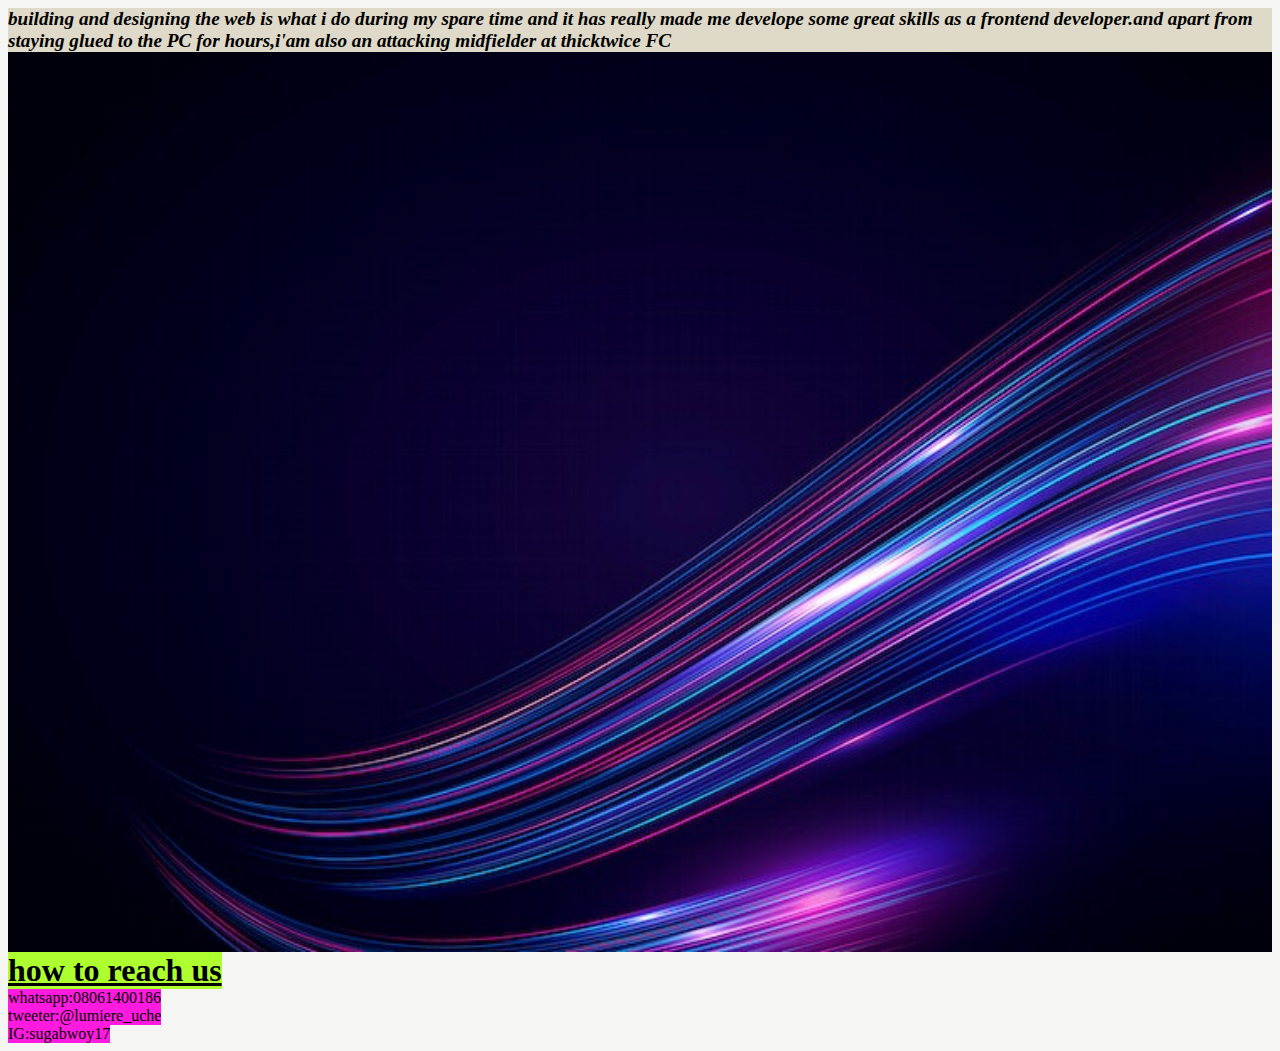
<file: contacts.html>
<!-- Contacts Page -->
<!DOCTYPE html>
<html lang="en">
<head>
    <meta charset="UTF-8">
    <meta name="viewport" content="width=device-width, initial-scale=1.0">
    <title>contacts</title>
    <link rel="stylesheet" href="./style.css">
</head>
<body>
    <p>building and designing the web is what i do during my spare time and it has really made me develope some great skills as a frontend developer.and apart from staying glued to the PC for hours,i'am also an attacking midfielder at thicktwice FC</p>

    <div class="background-image"></div>

    <style>
        
         *{
            margin: 0;
            padding: 0;
         }
    
    
    
            .background-image {
                background-image: url(./background.jpg);
                background-size: cover;
                background-repeat: no-repeat;
                height: 100vh;
                width: 100%;
            }
        </style>


    <h1>how to reach us</h1>
    <dd>whatsapp:08061400186</dd>
    <dd>tweeter:@lumiere_uche</dd>
    <dd>IG:sugabwoy17</dd>


</body>
</html>
</file>
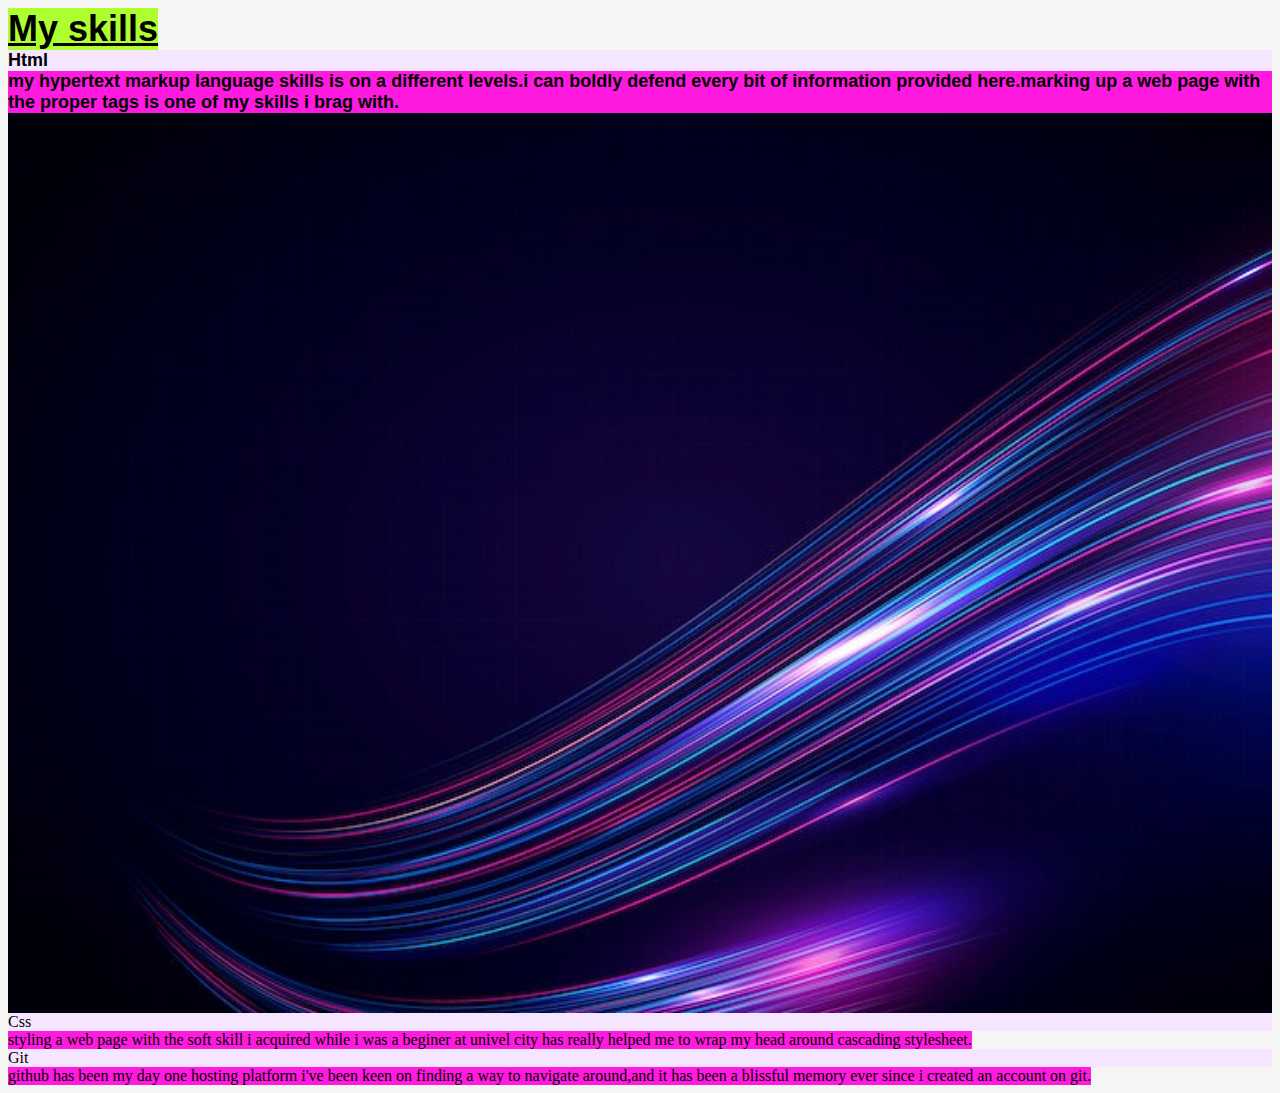
<file: skills.html>
<!-- Skills Page -->
<!DOCTYPE html>
<html lang="en">
<head>
    <meta charset="UTF-8">
    <meta name="viewport" content="width=device-width, initial-scale=1.0">
    <title>my skills</title>
    <link rel="stylesheet" href="./style.css">
</head>
<body>

    <section class="one" >
         <h1>
        <ul>My skills</h1>
            <li>Html</li>
            <dd>my hypertext markup language skills is on a different levels.i can boldly defend every bit of information provided here.marking up a web page with the proper tags is one of  my skills i brag with.</dd>
 </section>
     


 <div class="background-image"></div>

 <style>
     
      *{
         margin: 0;
         padding: 0;
      }
 
 
 
         .background-image {
             background-image: url(./background.jpg);
             background-size: cover;
             background-repeat: no-repeat;
             height: 100vh;
             width: 100%;
         }
     </style>
          <li>Css</li>
          <dd>styling a web page with the soft skill i acquired while i was a beginer at univel city has really helped me to wrap my head around cascading stylesheet.</dd>

        <li>Git</li>
        <dd>github has been my day one hosting platform i've been keen on finding a way to navigate around,and it has been a blissful memory ever since i created an account on git.</dd>
        </ul>
    
</body>
</html>
</file>
<file: style.css>
body{
    background-color: #f5f5f3;
    display: block;
    margin: 8px;
    
}
.background-image {
    background-size: cover;
    width: 100px;
    height: 100px;
      }

ul li{
    background-color: #D7F542;
    max-width: fit-content;
}

section{
    font-size: large;
    font-family: 'Segoe UI', Tahoma, Geneva, Verdana, sans-serif;
    font-weight: bolder;
    text-decoration-color: #F6E5FF;
}
section dt{
    text-transform: capitalize;
    background-color: #c0b40c;
    max-width: fit-content;
    margin-bottom: 25px;
    margin-top: 15px;
}

button{
    background: #FF1ADF;
    margin-top: 25px;
    margin-left: 15px;
    font-size: large;
    text-indent: 5px;
    font-style: italic;

}




h1{
    text-decoration: underline;
    font-weight: 100px;
    background: greenyellow;
    max-width: fit-content;
}
dd{
    background-color: #FF1ADF;
    max-width: fit-content;
}
dt{
    background-color: aquamarine;
    max-width: fit-content;
}

li{
    background-color: #F6E5FF;
}
p{
    font-size: larger;
    font-weight: bold;
    font-style: italic;
    background-color: #DED9C8;
}
</file>
